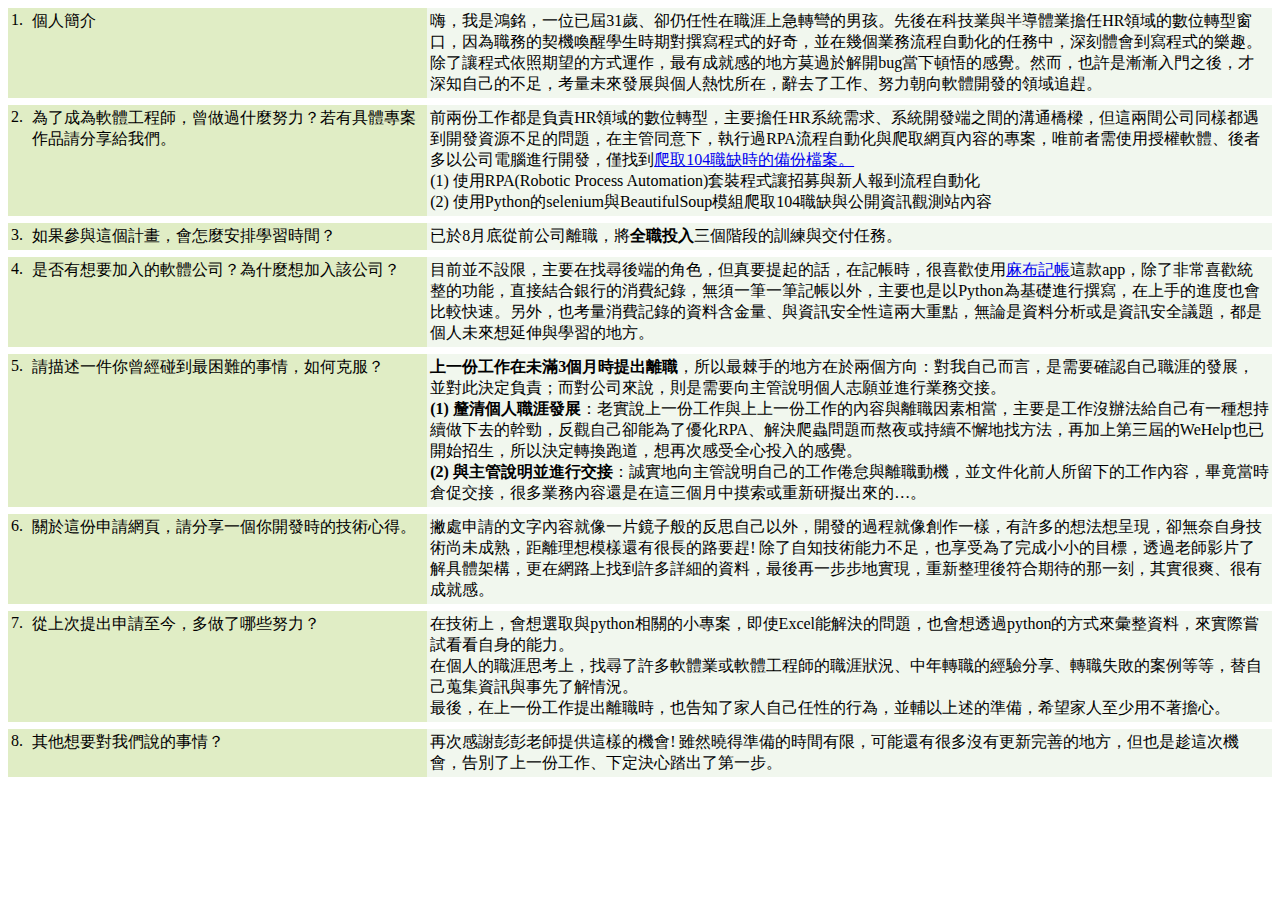
<file: index.html>
<!DOCTYPE html>
<html>
    <head>
        <meta charset="utf-8"/>
        <title>Applying Forms for WeHelp Bootcamp</title>
        <link rel="stylesheet" type="text/css" href="layout.css"/>
    </head>
    <body>
        <div class="frame">
            <div class="container_q">
                <div class="item">1.</div>
                <div class="item_q">個人簡介</div>
            </div>
            <div class="item_a">嗨，我是鴻銘，一位已屆31歲、卻仍任性在職涯上急轉彎的男孩。先後在科技業與半導體業擔任HR領域的數位轉型窗口，因為職務的契機喚醒學生時期對撰寫程式的好奇，並在幾個業務流程自動化的任務中，深刻體會到寫程式的樂趣。除了讓程式依照期望的方式運作，最有成就感的地方莫過於解開bug當下頓悟的感覺。然而，也許是漸漸入門之後，才深知自己的不足，考量未來發展與個人熱忱所在，辭去了工作、努力朝向軟體開發的領域追趕。</div>
        </div>
        <div class="frame">
            <div class="container_q">
                <div class="item">2.</div>
                <div class="item_q">為了成為軟體工程師，曾做過什麼努力？若有具體專案作品請分享給我們。</div>
            </div>
            <div class="item_a">前兩份工作都是負責HR領域的數位轉型，主要擔任HR系統需求、系統開發端之間的溝通橋樑，但這兩間公司同樣都遇到開發資源不足的問題，在主管同意下，執行過RPA流程自動化與爬取網頁內容的專案，唯前者需使用授權軟體、後者多以公司電腦進行開發，僅找到<a href="https://github.com/HomingChen/ApplicationForWeHelpBootcamp_2022/blob/9c586e8f2f40b0d84cfeb77784c4b71e21af6b4a/%E7%88%AC%E5%8F%96104%E8%81%B7%E7%BC%BA_%E5%82%99%E4%BB%BD.ipynb">爬取104職缺時的備份檔案。</a><br>
                (1)	使用RPA(Robotic Process Automation)套裝程式讓招募與新人報到流程自動化<br>
                (2)	使用Python的selenium與BeautifulSoup模組爬取104職缺與公開資訊觀測站內容
                </div>
        </div>
        <div class="frame">
            <div class="container_q">
                <div class="item">3.</div>
                <div class="item_q">如果參與這個計畫，會怎麼安排學習時間？</div>
            </div>
            <div class="item_a">已於8月底從前公司離職，將<b>全職投入</b>三個階段的訓練與交付任務。</div>
        </div>
        <div class="frame">
            <div class="container_q">
                <div class="item">4.</div>
                <div class="item_q">是否有想要加入的軟體公司？為什麼想加入該公司？</div>
            </div>
            <div class="item_a">目前並不設限，主要在找尋後端的角色，但真要提起的話，在記帳時，很喜歡使用<a href="https://moneybook.com.tw/about-us">麻布記帳</a>這款app，除了非常喜歡統整的功能，直接結合銀行的消費紀錄，無須一筆一筆記帳以外，主要也是以Python為基礎進行撰寫，在上手的進度也會比較快速。另外，也考量消費記錄的資料含金量、與資訊安全性這兩大重點，無論是資料分析或是資訊安全議題，都是個人未來想延伸與學習的地方。</div>
        </div>
        <div class="frame">
            <div class="container_q">
                <div class="item">5.</div>
                <div class="item_q">請描述一件你曾經碰到最困難的事情，如何克服？</div>
            </div>
            <div class="item_a"><b>上一份工作在未滿3個月時提出離職</b>，所以最棘手的地方在於兩個方向：對我自己而言，是需要確認自己職涯的發展，並對此決定負責；而對公司來說，則是需要向主管說明個人志願並進行業務交接。<br>
                <b>(1) 釐清個人職涯發展</b>：老實說上一份工作與上上一份工作的內容與離職因素相當，主要是工作沒辦法給自己有一種想持續做下去的幹勁，反觀自己卻能為了優化RPA、解決爬蟲問題而熬夜或持續不懈地找方法，再加上第三屆的WeHelp也已開始招生，所以決定轉換跑道，想再次感受全心投入的感覺。<br>
                <b>(2) 與主管說明並進行交接</b>：誠實地向主管說明自己的工作倦怠與離職動機，並文件化前人所留下的工作內容，畢竟當時倉促交接，很多業務內容還是在這三個月中摸索或重新研擬出來的…。
                </div>
        </div>
        <div class="frame">
            <div class="container_q">
                <div class="item">6.</div>
                <div class="item_q">關於這份申請網頁，請分享一個你開發時的技術心得。</div>
            </div>
            <div class="item_a">撇處申請的文字內容就像一片鏡子般的反思自己以外，開發的過程就像創作一樣，有許多的想法想呈現，卻無奈自身技術尚未成熟，距離理想模樣還有很長的路要趕! 除了自知技術能力不足，也享受為了完成小小的目標，透過老師影片了解具體架構，更在網路上找到許多詳細的資料，最後再一步步地實現，重新整理後符合期待的那一刻，其實很爽、很有成就感。</div>
        </div>
        <div class="frame">
            <div class="container_q">
                <div class="item">7.</div>
                <div class="item_q">從上次提出申請至今，多做了哪些努力？</div>
            </div>
            <div class="item_a">在技術上，會想選取與python相關的小專案，即使Excel能解決的問題，也會想透過python的方式來彙整資料，來實際嘗試看看自身的能力。<br>
                在個人的職涯思考上，找尋了許多軟體業或軟體工程師的職涯狀況、中年轉職的經驗分享、轉職失敗的案例等等，替自己蒐集資訊與事先了解情況。<br>
                最後，在上一份工作提出離職時，也告知了家人自己任性的行為，並輔以上述的準備，希望家人至少用不著擔心。
                </div>
        </div>
        <div class="frame">
            <div class="container_q">
                <div class="item">8.</div>
                <div class="item_q">其他想要對我們說的事情？</div>
            </div>
            <div class="item_a">再次感謝彭彭老師提供這樣的機會! 雖然曉得準備的時間有限，可能還有很多沒有更新完善的地方，但也是趁這次機會，告別了上一份工作、下定決心踏出了第一步。</div>
        </div>
    </body>
</html>
</file>
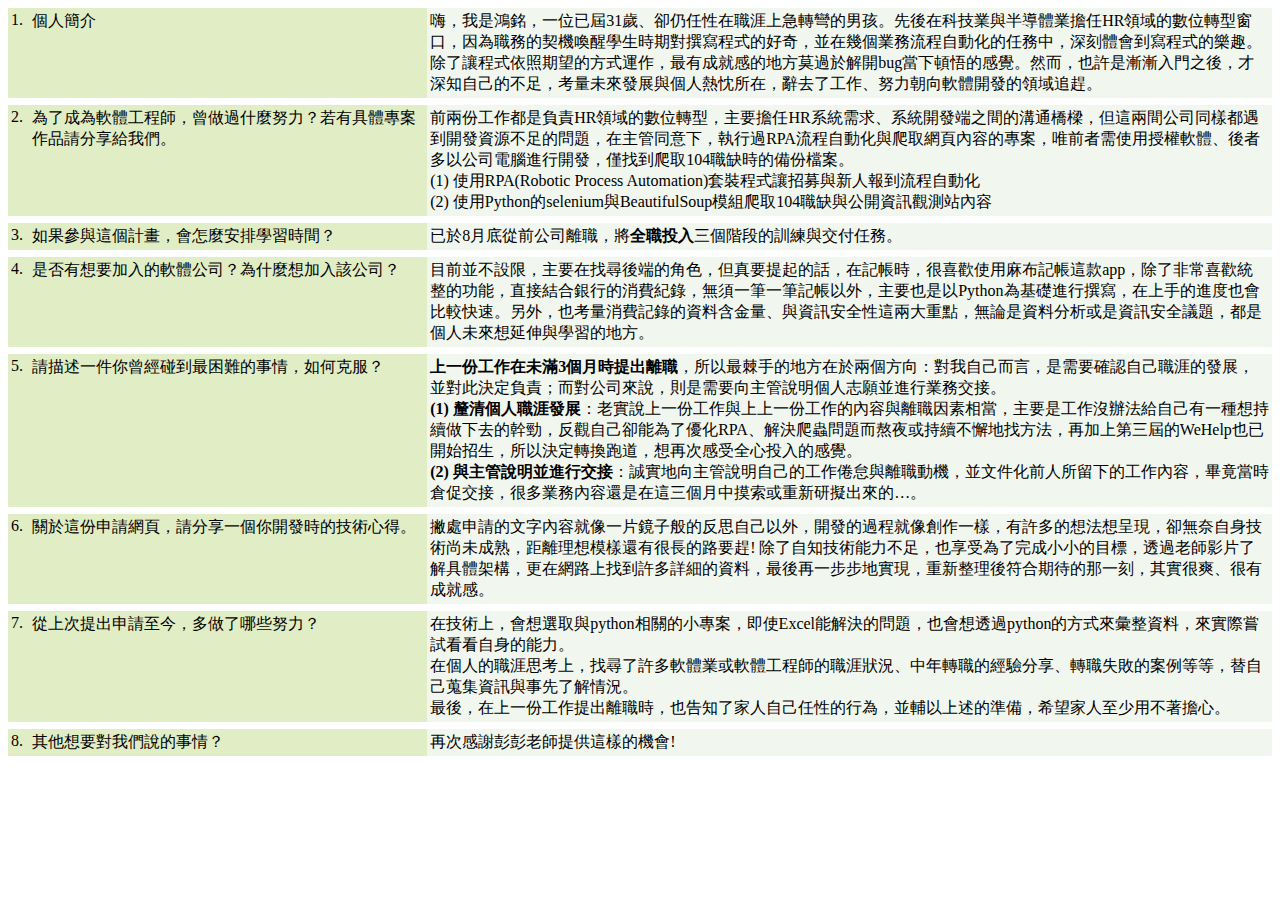
<file: page.html>
<!DOCTYPE html>
<html>
    <head>
        <meta charset="utf-8"/>
        <title>Applying Forms for WeHelp Bootcamp</title>
        <link rel="stylesheet" type="text/css" href="layout.css"/>
    </head>
    <body>
        <div class="frame">
            <div class="container_q">
                <div class="item">1.</div>
                <div class="item_q">個人簡介</div>
            </div>
            <div class="item_a">嗨，我是鴻銘，一位已屆31歲、卻仍任性在職涯上急轉彎的男孩。先後在科技業與半導體業擔任HR領域的數位轉型窗口，因為職務的契機喚醒學生時期對撰寫程式的好奇，並在幾個業務流程自動化的任務中，深刻體會到寫程式的樂趣。除了讓程式依照期望的方式運作，最有成就感的地方莫過於解開bug當下頓悟的感覺。然而，也許是漸漸入門之後，才深知自己的不足，考量未來發展與個人熱忱所在，辭去了工作、努力朝向軟體開發的領域追趕。</div>
        </div>
        <div class="frame">
            <div class="container_q">
                <div class="item">2.</div>
                <div class="item_q">為了成為軟體工程師，曾做過什麼努力？若有具體專案作品請分享給我們。</div>
            </div>
            <div class="item_a">前兩份工作都是負責HR領域的數位轉型，主要擔任HR系統需求、系統開發端之間的溝通橋樑，但這兩間公司同樣都遇到開發資源不足的問題，在主管同意下，執行過RPA流程自動化與爬取網頁內容的專案，唯前者需使用授權軟體、後者多以公司電腦進行開發，僅找到爬取104職缺時的備份檔案。<br>
                (1)	使用RPA(Robotic Process Automation)套裝程式讓招募與新人報到流程自動化<br>
                (2)	使用Python的selenium與BeautifulSoup模組爬取104職缺與公開資訊觀測站內容
                </div>
        </div>
        <div class="frame">
            <div class="container_q">
                <div class="item">3.</div>
                <div class="item_q">如果參與這個計畫，會怎麼安排學習時間？</div>
            </div>
            <div class="item_a">已於8月底從前公司離職，將<b>全職投入</b>三個階段的訓練與交付任務。</div>
        </div>
        <div class="frame">
            <div class="container_q">
                <div class="item">4.</div>
                <div class="item_q">是否有想要加入的軟體公司？為什麼想加入該公司？</div>
            </div>
            <div class="item_a">目前並不設限，主要在找尋後端的角色，但真要提起的話，在記帳時，很喜歡使用麻布記帳這款app，除了非常喜歡統整的功能，直接結合銀行的消費紀錄，無須一筆一筆記帳以外，主要也是以Python為基礎進行撰寫，在上手的進度也會比較快速。另外，也考量消費記錄的資料含金量、與資訊安全性這兩大重點，無論是資料分析或是資訊安全議題，都是個人未來想延伸與學習的地方。</div>
        </div>
        <div class="frame">
            <div class="container_q">
                <div class="item">5.</div>
                <div class="item_q">請描述一件你曾經碰到最困難的事情，如何克服？</div>
            </div>
            <div class="item_a"><b>上一份工作在未滿3個月時提出離職</b>，所以最棘手的地方在於兩個方向：對我自己而言，是需要確認自己職涯的發展，並對此決定負責；而對公司來說，則是需要向主管說明個人志願並進行業務交接。<br>
                <b>(1) 釐清個人職涯發展</b>：老實說上一份工作與上上一份工作的內容與離職因素相當，主要是工作沒辦法給自己有一種想持續做下去的幹勁，反觀自己卻能為了優化RPA、解決爬蟲問題而熬夜或持續不懈地找方法，再加上第三屆的WeHelp也已開始招生，所以決定轉換跑道，想再次感受全心投入的感覺。<br>
                <b>(2) 與主管說明並進行交接</b>：誠實地向主管說明自己的工作倦怠與離職動機，並文件化前人所留下的工作內容，畢竟當時倉促交接，很多業務內容還是在這三個月中摸索或重新研擬出來的…。
                </div>
        </div>
        <div class="frame">
            <div class="container_q">
                <div class="item">6.</div>
                <div class="item_q">關於這份申請網頁，請分享一個你開發時的技術心得。</div>
            </div>
            <div class="item_a">撇處申請的文字內容就像一片鏡子般的反思自己以外，開發的過程就像創作一樣，有許多的想法想呈現，卻無奈自身技術尚未成熟，距離理想模樣還有很長的路要趕! 除了自知技術能力不足，也享受為了完成小小的目標，透過老師影片了解具體架構，更在網路上找到許多詳細的資料，最後再一步步地實現，重新整理後符合期待的那一刻，其實很爽、很有成就感。</div>
        </div>
        <div class="frame">
            <div class="container_q">
                <div class="item">7.</div>
                <div class="item_q">從上次提出申請至今，多做了哪些努力？</div>
            </div>
            <div class="item_a">在技術上，會想選取與python相關的小專案，即使Excel能解決的問題，也會想透過python的方式來彙整資料，來實際嘗試看看自身的能力。<br>
                在個人的職涯思考上，找尋了許多軟體業或軟體工程師的職涯狀況、中年轉職的經驗分享、轉職失敗的案例等等，替自己蒐集資訊與事先了解情況。<br>
                最後，在上一份工作提出離職時，也告知了家人自己任性的行為，並輔以上述的準備，希望家人至少用不著擔心。
                </div>
        </div>
        <div class="frame">
            <div class="container_q">
                <div class="item">8.</div>
                <div class="item_q">其他想要對我們說的事情？</div>
            </div>
            <div class="item_a">再次感謝彭彭老師提供這樣的機會!</div>
        </div>
    </body>
</html>
</file>
<file: layout.css>
.frame{
    display: flex;
    background-color: #F1F7EE;
    margin-top: 7px;
    margin-bottom: 7px;
}
.container_q{
    background-color: #E0EDC5;
    display: flex;
    width: 33%;
    padding: 3px;
}
.item{
    background-color: #E0EDC5;
    width: 5%;
    justify-content: center;
    align-items: center;
}
.item_q{
    background-color: #E0EDC5;
    width: 95%;
}
.item_a{
    background-color: #F1F7EE;
    width: 67%;
    padding: 3px;
}

@media (max-width: 1024px){
    .frame{
        flex-wrap: wrap;
    }
    .container_q{
        flex-direction: row;
        width: 100%;
    }
    .item{
        width: 5%;
    }
    .item_q{
        width: 95%;
    }
    .item_a{
        width: 100%;
    }
}
</file>
